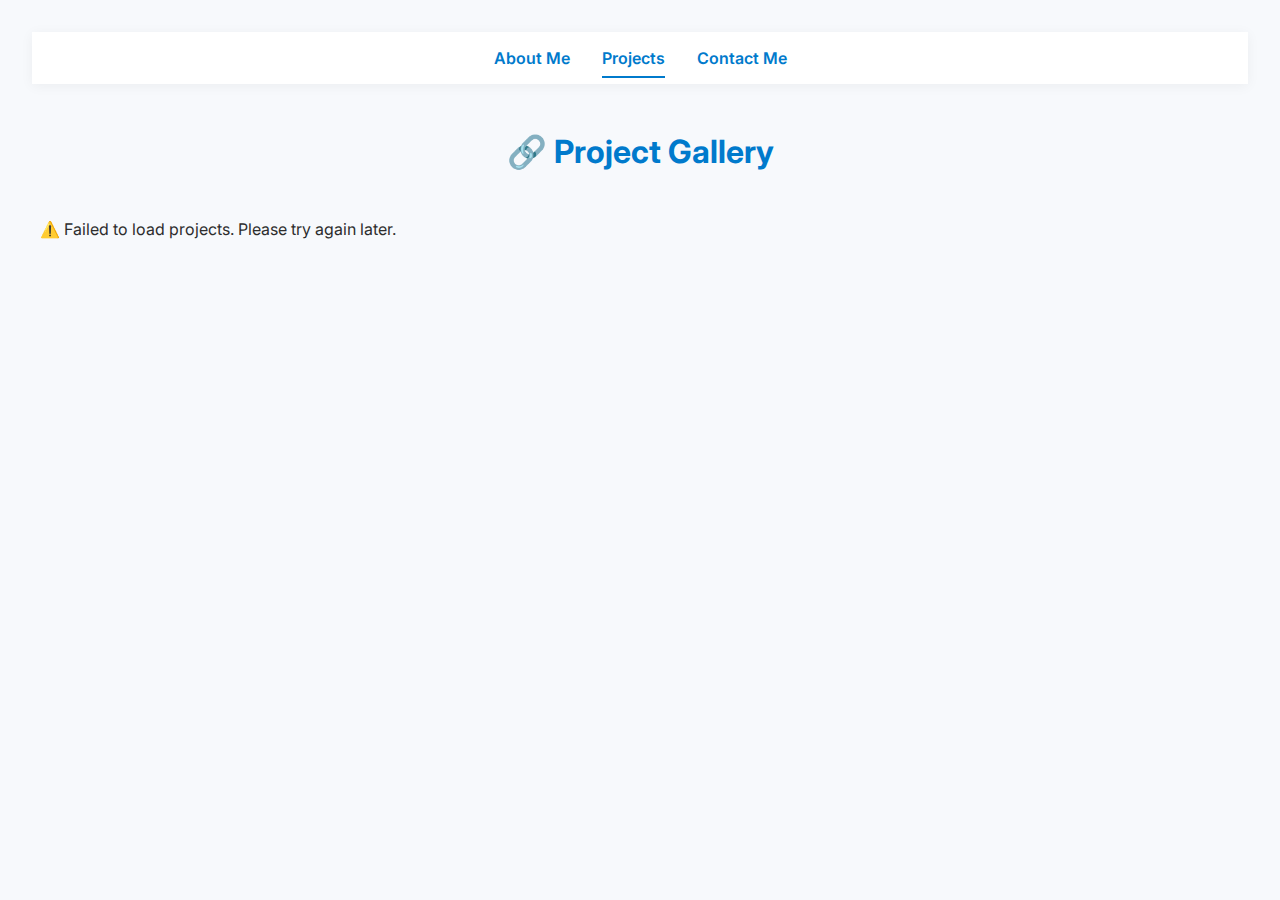
<file: projects.html>
<!DOCTYPE html>
<html lang="en">
<head>
  <meta charset="UTF-8" />
  <meta name="viewport" content="width=device-width, initial-scale=1.0" />
  <title>Sirsevrus | Projects</title>
  <link href="https://fonts.googleapis.com/css2?family=Inter:wght@400;600&display=swap" rel="stylesheet" />
  <link rel="stylesheet" href="assets/nav.css" />
<link href="https://fonts.googleapis.com/css2?family=Google+Sans+Code:ital,wght@0,300..800;1,300..800&display=swap" rel="stylesheet">
  <style>
    :root {
      --bg-color: #f7f9fc;
      --text-color: #2d2d2d;
      --card-bg: #ffffff;
      --card-shadow: rgba(0, 0, 0, 0.06);
      --primary-color: #007acc;
    }

    @media (prefers-color-scheme: dark) {
      :root {
        --bg-color: #1e1e1e;
        --text-color: #e4e4e4;
        --card-bg: #2a2a2a;
        --card-shadow: rgba(0, 0, 0, 0.3);
        --primary-color: #66d9ef;
      }
    }

    body {
      margin: 0;
      font-family: 'Inter', sans-serif;
      background-color: var(--bg-color);
      color: var(--text-color);
      padding: 2rem;
    }

    h1 {
      text-align: center;
      color: var(--primary-color);
      margin: 3rem 0 2rem;
    }

    .projects {
      display: grid;
      grid-template-columns: repeat(auto-fit, minmax(300px, 1fr));
      gap: 1.5rem;
      max-width: 1200px;
      margin: 0 auto;
    }

    .projects.loading {
      display: flex;
      justify-content: center;
      align-items: center;
      min-height: 200px;
    }

    .spinner {
      display: flex;
      gap: 8px;
    }

    .spinner div {
      width: 12px;
      height: 12px;
      background-color: var(--primary-color);
      border-radius: 50%;
      animation: bounce 0.6s infinite ease-in-out alternate;
    }

    .spinner div:nth-child(2) {
      animation-delay: 0.2s;
    }

    .spinner div:nth-child(3) {
      animation-delay: 0.4s;
    }

    @keyframes bounce {
      from {
        transform: translateY(0);
      }
      to {
        transform: translateY(-12px);
      }
    }

    .project-card {
      background: var(--card-bg);
      border-radius: 16px;
      padding: 1.5rem;
      box-shadow: 0 4px 12px var(--card-shadow);
      transition: transform 0.2s, box-shadow 0.2s;
      cursor: pointer;
    }

    .project-card:hover {
      transform: translateY(-5px);
      box-shadow: 0 6px 16px var(--card-shadow);
    }

    .project-card h3 {
      margin-top: 0;
      color: var(--primary-color);
      text-transform: capitalize;
    }

    .project-card p {
      margin: 0.5rem 0;
      font-size: 0.95rem;
    }

    .project-card a {
      display: inline-block;
      margin-top: 1rem;
      color: var(--primary-color);
      text-decoration: none;
      font-weight: 600;
    }

    .project-card a:hover {
      text-decoration: underline;
    }

    .commit-link {
font-family: "Google Sans Code", monospace;
      font-size: 0.85rem;
      color: var(--primary-color);
      letter-spacing: -1px;
    }
  </style>
</head>
<body>
  <nav class="nav">
    <ul>
      <li><a href="index.html">About Me</a></li>
      <li><a href="projects.html" class="active" onclick="return false;">Projects</a></li>
      <li><a href="contact.html">Contact Me</a></li>
    </ul>
  </nav>

  <h1>🔗 Project Gallery</h1>
  <div class="projects loading" id="projects">
    <div class="spinner">
      <div></div><div></div><div></div>
    </div>
  </div>

  <script>
    const container = document.getElementById("projects");

    function formatRepoName(name) {
      return name.replace(/-/g, ' ').replace(/\b\w/g, l => l.toUpperCase());
    }

    function formatTimeAgo(dateString) {
      const now = new Date();
      const then = new Date(dateString);
      const diffMs = now - then;
      const diffHrs = Math.floor(diffMs / (1000 * 60 * 60));
      const diffDays = Math.floor(diffMs / (1000 * 60 * 60 * 24));

      if (diffDays >= 30) {
        return then.toLocaleDateString(undefined, { year: 'numeric', month: 'short', day: 'numeric' });
      } else if (diffDays >= 1) {
        return `${diffDays} day${diffDays > 1 ? 's' : ''} ago`;
      } else {
        return `${diffHrs} hour${diffHrs !== 1 ? 's' : ''} ago`;
      }
    }

    async function loadProjects() {
      try {
        const cached = localStorage.getItem("sirsevrusio_repos");
        const cachedTime = localStorage.getItem("sirsevrusio_repos_time");

        let repos;

        if (cached && cachedTime && Date.now() - cachedTime < 10 * 60 * 1000) {
          repos = JSON.parse(cached);
        } else {
          const res = await fetch("https://api.github.com/users/sirsevrusio/repos");
          if (!res.ok) throw new Error("GitHub API error");
          repos = await res.json();
          localStorage.setItem("sirsevrusio_repos", JSON.stringify(repos));
          localStorage.setItem("sirsevrusio_repos_time", Date.now());
        }

        const configRes = await fetch("config.json");
        const config = configRes.ok ? await configRes.json() : { excludedRepos: [] };
        const excludedRepos = config.excludedRepos || [];

        const visibleRepos = repos
          .filter(repo => !excludedRepos.includes(repo.name))
          .sort((a, b) => new Date(b.updated_at) - new Date(a.updated_at));

        container.classList.remove("loading");
        container.innerHTML = "";

        if (visibleRepos.length === 0) {
          container.innerHTML = "<p>No visible projects to show.</p>";
          return;
        }

        // Fetch latest commit for each repo
        for (const repo of visibleRepos) {
          const commitRes = await fetch(`https://api.github.com/repos/sirsevrusio/${repo.name}/commits?per_page=1`);
          const commitData = await commitRes.json();
          const latestCommit = commitData[0];

          const card = document.createElement("div");
          card.className = "project-card";

          card.innerHTML = `
            <h3>${formatRepoName(repo.name)}</h3>
            <p>${repo.description || "No description provided."}</p>
            <p><strong>Language:</strong> ${repo.language || "N/A"}</p>
            <p><strong>⭐ Stars:</strong> ${repo.stargazers_count}</p>
            <p><strong>🕒 Last Updated:</strong> ${formatTimeAgo(repo.updated_at)}</p>
            <a href="${repo.html_url}" target="_blank">🔗 View on GitHub</a>
            <p class="commit-link">Latest commit: <a href="${latestCommit.html_url}" target="_blank">${latestCommit.commit.message}</a></p>
          `;

          card.addEventListener("click", () => {
            window.open(repo.html_url, "_blank");
          });

          container.appendChild(card);
        }
      } catch (error) {
        container.classList.remove("loading");
        container.innerHTML = "<p>⚠️ Failed to load projects. Please try again later.</p>";
        console.error(error);
      }
    }

    loadProjects();
  </script>
</body>
</html>
</file>
<file: assets/nav.css>
/* assets/nav.css */
.nav {
  background-color: #ffffff;
  box-shadow: 0 2px 12px rgba(0, 0, 0, 0.05);
  padding: 1rem 2rem;
  position: sticky;
  top: 0;
  z-index: 1000;
}

.nav ul {
  list-style: none;
  display: flex;
  justify-content: center;
  align-items: center;
  gap: 2rem;
  margin: 0;
  padding: 0;
}

.nav li {
  margin: 0;
}

.nav a {
  text-decoration: none;
  color: #007acc;
  font-weight: 600;
  font-size: 1rem;
  padding: 0.5rem 0;
  border-bottom: 2px solid transparent;
  transition: border-color 0.3s ease, color 0.3s ease;
}

.nav a:hover {
  border-color: #007acc;
  color: #005f99;
}

.nav a.active {
  border-color: #007acc;
}

/* 🌙 Dark mode support */
@media (prefers-color-scheme: dark) {
  .nav {
    background-color: #1e1e1e;
    box-shadow: 0 2px 12px rgba(0, 0, 0, 0.4);
  }

  .nav a {
    color: #66d9ef;
    text-underline-offset: -1px;
  }

  .nav a:hover {
    color: #80dfff;
    border-color: #66d9ef;
  }

  .nav a.active {
    border-color: #66d9ef;
  }
}
</file>
